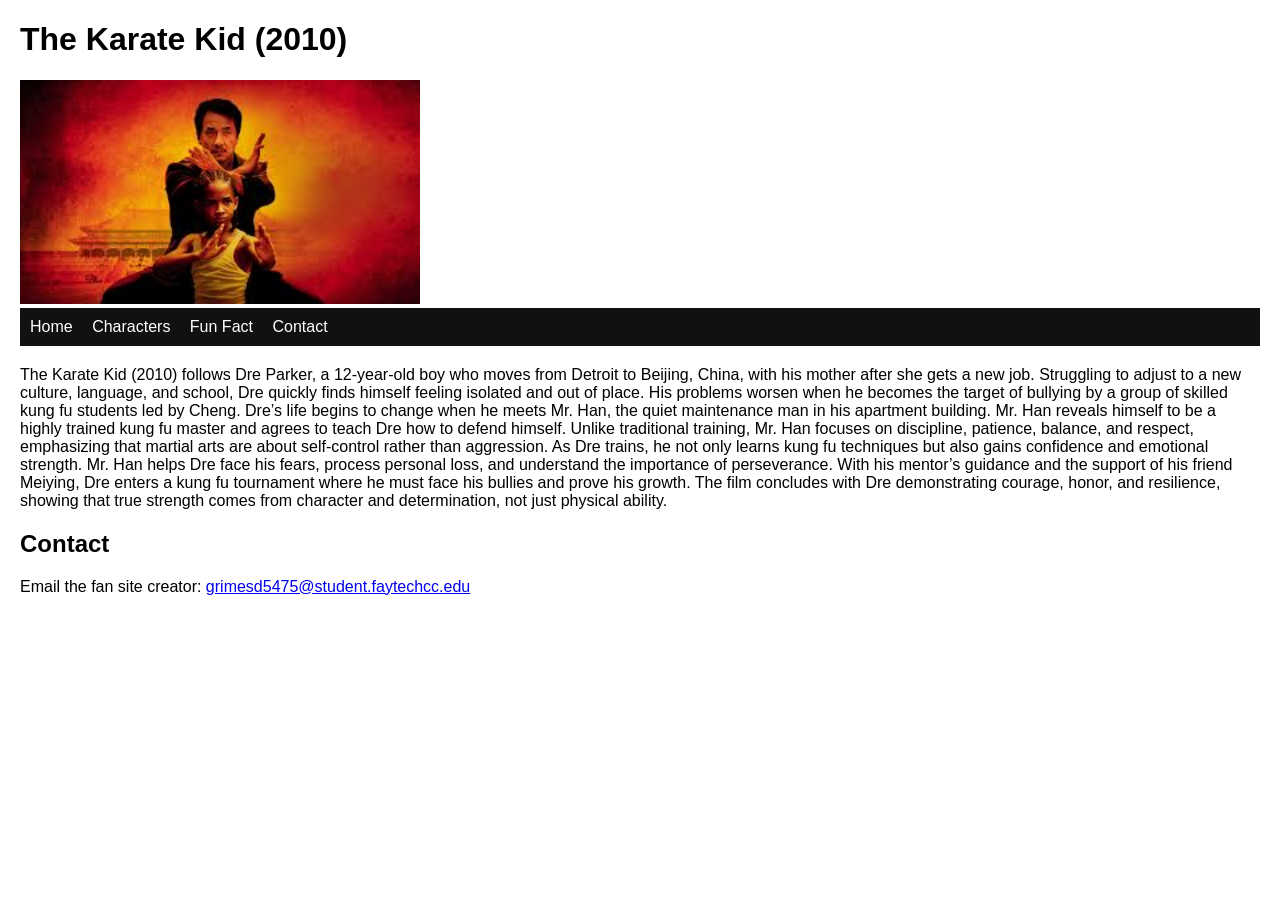
<file: index.html>
<!DOCTYPE html>
<html>
<head>
  <title>The Karate Kid (2010)</title>
  
  <link rel="stylesheet" href="style.css">
</head>
<body>



<h1>The Karate Kid (2010)</h1>

<img src="karate_kid.jpg" alt="The Karate Kid 2010 Movie Poster" width="400">
<nav>
  <a href="index.html">Home</a>
  <a href="characters.html">Characters</a>
  <a href="funfact.html">Fun Fact</a>
  <a href="contact.html">Contact</a>
</nav>

<p>
The Karate Kid (2010) follows Dre Parker, a 12-year-old boy who moves from Detroit to Beijing, China, with his mother after she gets a new job. Struggling to adjust to a new culture, language, and school, Dre quickly finds himself feeling isolated and out of place. His problems worsen when he becomes the target of bullying by a group of skilled kung fu students led by Cheng.

Dre’s life begins to change when he meets Mr. Han, the quiet maintenance man in his apartment building. Mr. Han reveals himself to be a highly trained kung fu master and agrees to teach Dre how to defend himself. Unlike traditional training, Mr. Han focuses on discipline, patience, balance, and respect, emphasizing that martial arts are about self-control rather than aggression.

As Dre trains, he not only learns kung fu techniques but also gains confidence and emotional strength. Mr. Han helps Dre face his fears, process personal loss, and understand the importance of perseverance. With his mentor’s guidance and the support of his friend Meiying, Dre enters a kung fu tournament where he must face his bullies and prove his growth.

The film concludes with Dre demonstrating courage, honor, and resilience, showing that true strength comes from character and determination, not just physical ability.
</p>

<h2>Contact</h2>
<p>
Email the fan site creator:
<a href="mailto:grimesd5475@student.faytechcc.edu">grimesd5475@student.faytechcc.edu</a>
</p>

</body>
</html>
</file>
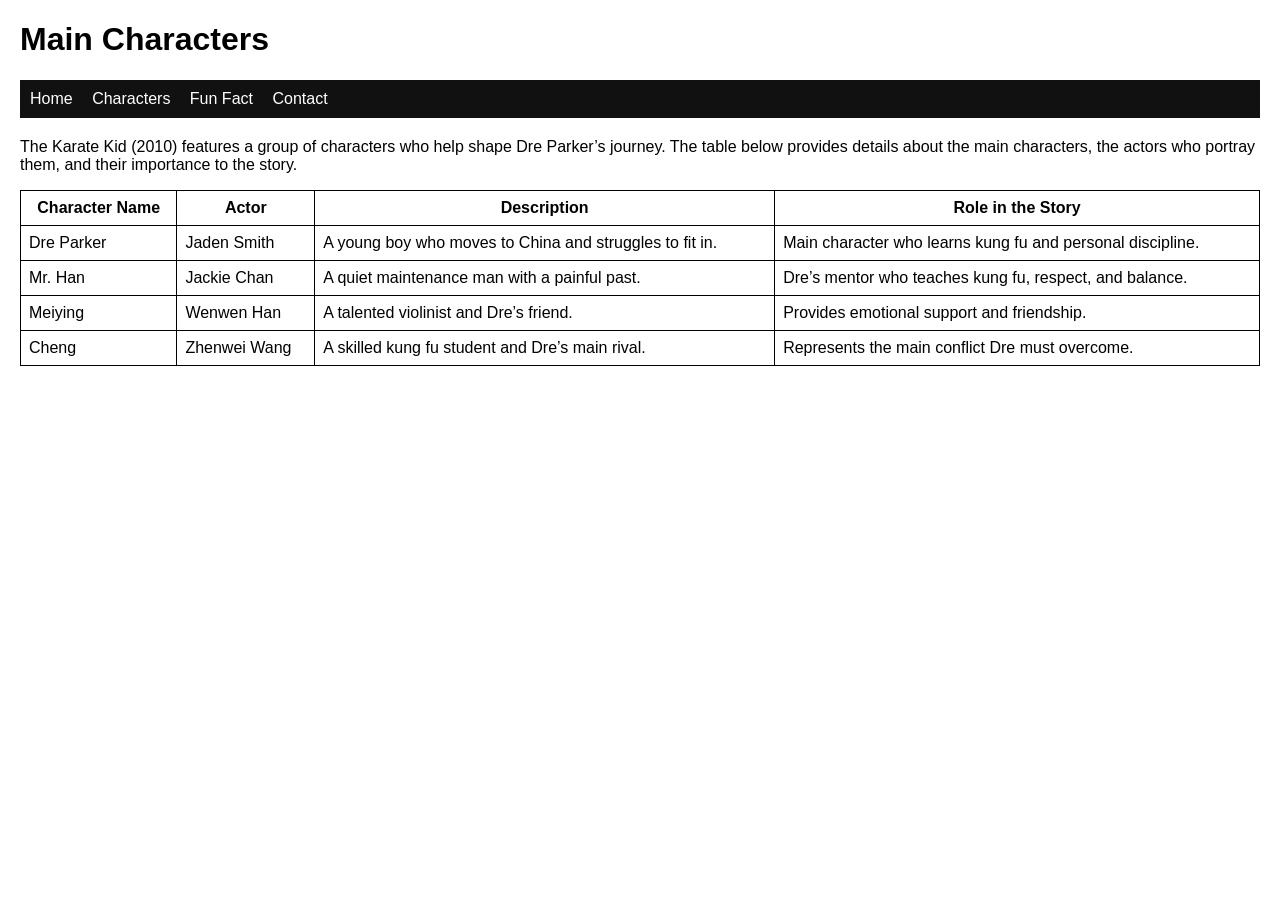
<file: characters.html>
<!DOCTYPE html>
<html>
<head>
  <title>Main Characters</title>
  
  <link rel="stylesheet" href="style.css">
</head>
<body>



<h1>Main Characters</h1>

<nav>
  <a href="index.html">Home</a>
  <a href="characters.html">Characters</a>
  <a href="funfact.html">Fun Fact</a>
  <a href="contact.html">Contact</a>
</nav>

<p>
The Karate Kid (2010) features a group of characters who help shape Dre Parker’s journey.
The table below provides details about the main characters, the actors who portray them,
and their importance to the story.
</p>

<table>
  <tr>
    <th>Character Name</th>
    <th>Actor</th>
    <th>Description</th>
    <th>Role in the Story</th>
  </tr>

  <tr>
    <td>Dre Parker</td>
    <td>Jaden Smith</td>
    <td>A young boy who moves to China and struggles to fit in.</td>
    <td>Main character who learns kung fu and personal discipline.</td>
  </tr>

  <tr>
    <td>Mr. Han</td>
    <td>Jackie Chan</td>
    <td>A quiet maintenance man with a painful past.</td>
    <td>Dre’s mentor who teaches kung fu, respect, and balance.</td>
  </tr>

  <tr>
    <td>Meiying</td>
    <td>Wenwen Han</td>
    <td>A talented violinist and Dre’s friend.</td>
    <td>Provides emotional support and friendship.</td>
  </tr>

  <tr>
    <td>Cheng</td>
    <td>Zhenwei Wang</td>
    <td>A skilled kung fu student and Dre’s main rival.</td>
    <td>Represents the main conflict Dre must overcome.</td>
  </tr>
</table>

</body>
</html>
</file>
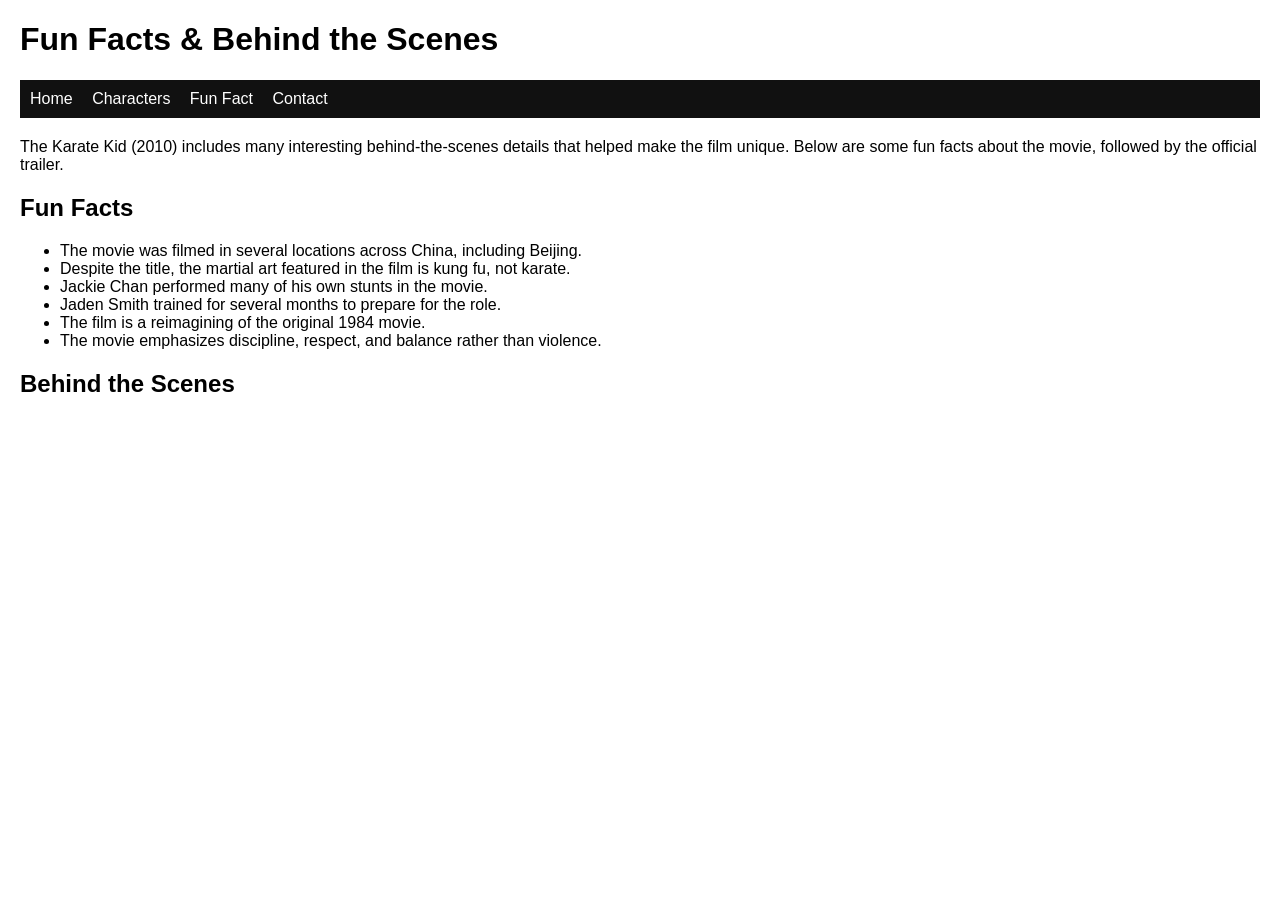
<file: funfact.html>
<!DOCTYPE html>
<html>
<head>
  <title>Fun Facts & Behind the Scenes</title>
  <link rel="stylesheet" href="style.css">
</head>
<body>


<h1>Fun Facts & Behind the Scenes</h1>

<nav>
  <a href="index.html">Home</a>
  <a href="characters.html">Characters</a>
  <a href="funfact.html">Fun Fact</a>
  <a href="contact.html">Contact</a>
</nav>

<p>
The Karate Kid (2010) includes many interesting behind-the-scenes details that helped make
the film unique. Below are some fun facts about the movie, followed by the official trailer.
</p>



<h2>Fun Facts</h2>
<ul>
  <li>The movie was filmed in several locations across China, including Beijing.</li>
  <li>Despite the title, the martial art featured in the film is kung fu, not karate.</li>
  <li>Jackie Chan performed many of his own stunts in the movie.</li>
  <li>Jaden Smith trained for several months to prepare for the role.</li>
  <li>The film is a reimagining of the original 1984 movie.</li>
  <li>The movie emphasizes discipline, respect, and balance rather than violence.</li>
</ul>

<h2>Behind the Scenes</h2>
<iframe width="560" height="315"
src="https://www.youtube.com/embed/Abz3nNqVjY4"
title="The Karate Kid (2010) Trailer"
frameborder="0"
allowfullscreen>
</iframe>

</body>
</html>
</file>
<file: style.css>
body {
  font-family: Arial, sans-serif;
  margin: 20px;
}

nav {
  background-color: #111;
  padding: 10px;
  margin-bottom: 20px;
}

nav a {
  color: white;
  margin-right: 15px;
  text-decoration: none;
}

nav a:hover {
  text-decoration: underline;
}

/* Table */
table {
  width: 100%;
  border-collapse: collapse;
}

th, td {
  border: 1px solid black;
  padding: 8px;
}

/* Form */
form {
  background-color: #eeeeee;
  padding: 15px;
}

textarea {
  background-color: #e3f2fd;
}

button {
  background-color: #4caf50;
  color: white;
  padding: 8px;
  margin-top: 10px;
}

button[type="reset"] {
  background-color: #f44336;
}
</file>
